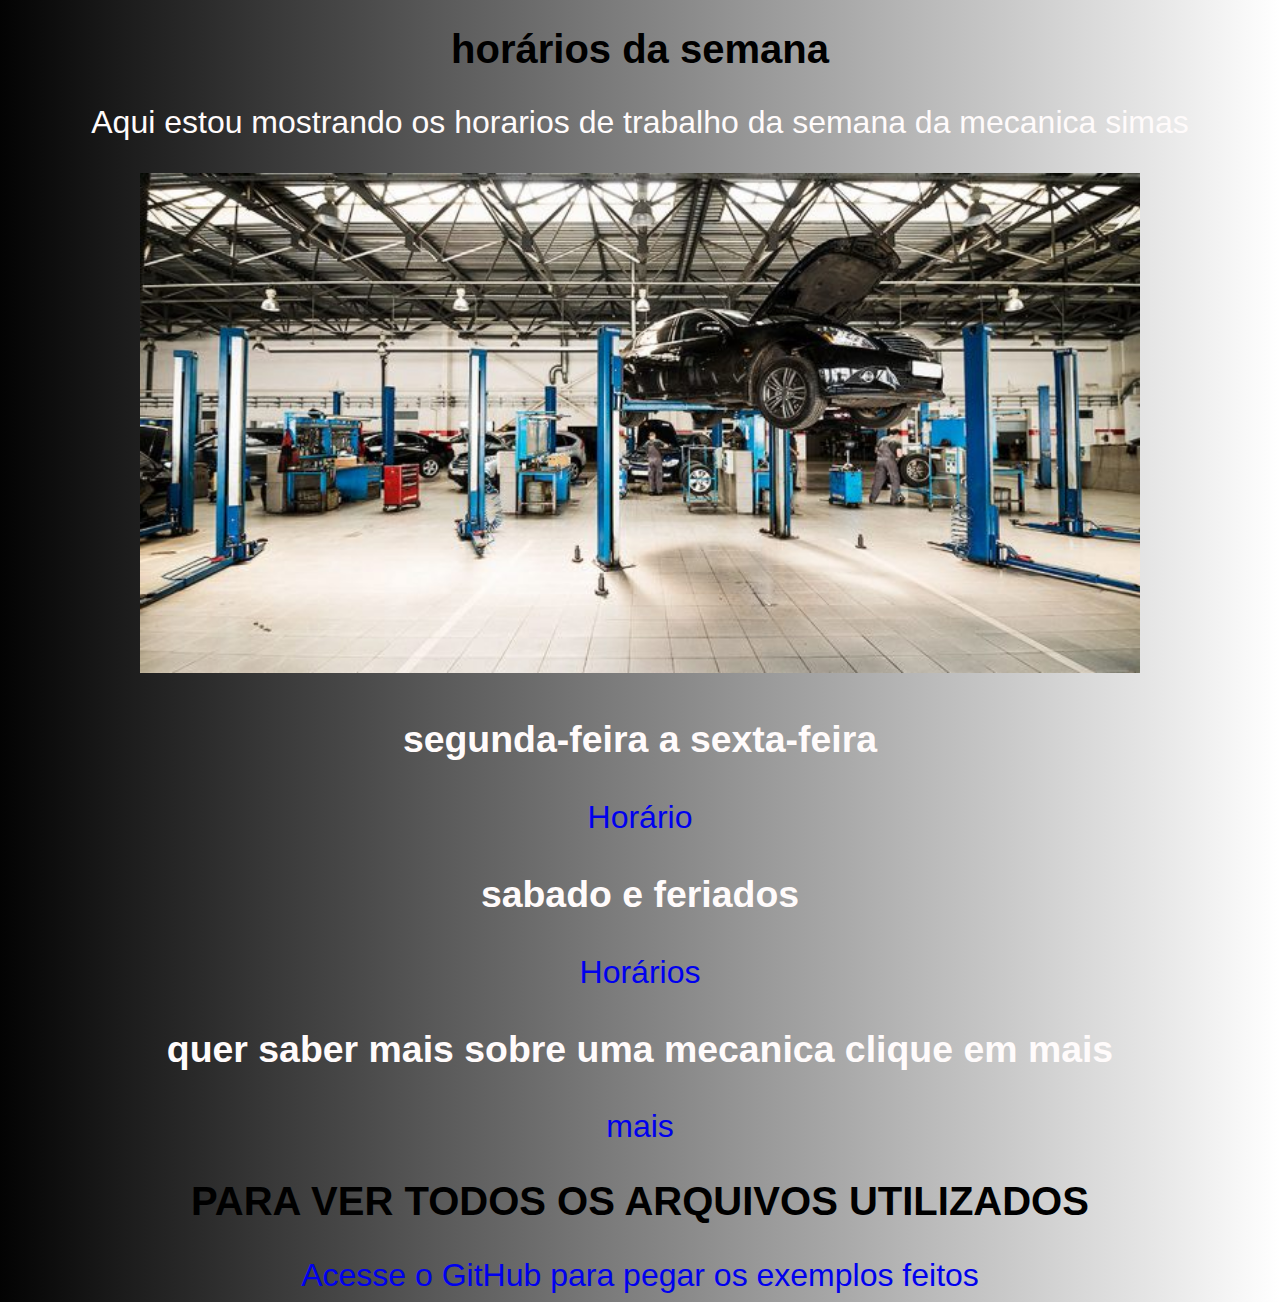
<file: index.html>
<!DOCTYPE html>
<html lang="en">
<head>
    <meta charset="UTF-8">
    <meta name="viewport" content="width=device-width, initial-scale=1.0">
    <link rel="shortcut icon" href="ICONE.ico" type="Aula-03/ICONE">
    <title></title>
    <link rel="stylesheet" href="style.css">
</head>
<body>
    <h1>horários da semana</h1>
    
    <p> Aqui estou mostrando os horarios de trabalho da semana da mecanica simas </p>
    
    <img src="ideias-inovadoras-para-oficina-720x361.jpg" width="1000" height="500">
    
    
        <h3><dias-da-semana></dias-da-semana></h3>
        <h3>segunda-feira a sexta-feira</h3>
        <a href="segunda.html" target="_blank">Horário</a>
    
        <h3>sabado e feriados</h3>
        <a href="sabado.html" target="_blank">Horários</a>

        <h3><dias-da-semana></dias-da-semana></h3>
        <h3>quer saber mais sobre uma mecanica clique em mais</h3>
        <a href="paragrafos.html" target="_blank">mais</a>

        
    </ol>
    <h2> PARA VER TODOS OS ARQUIVOS UTILIZADOS </h2>
    <a href="https://github.com/rafapiasentin/site2024" target="_blank">Acesse o GitHub para pegar os exemplos feitos</a>    </ol>

</body>
</html>
</file>
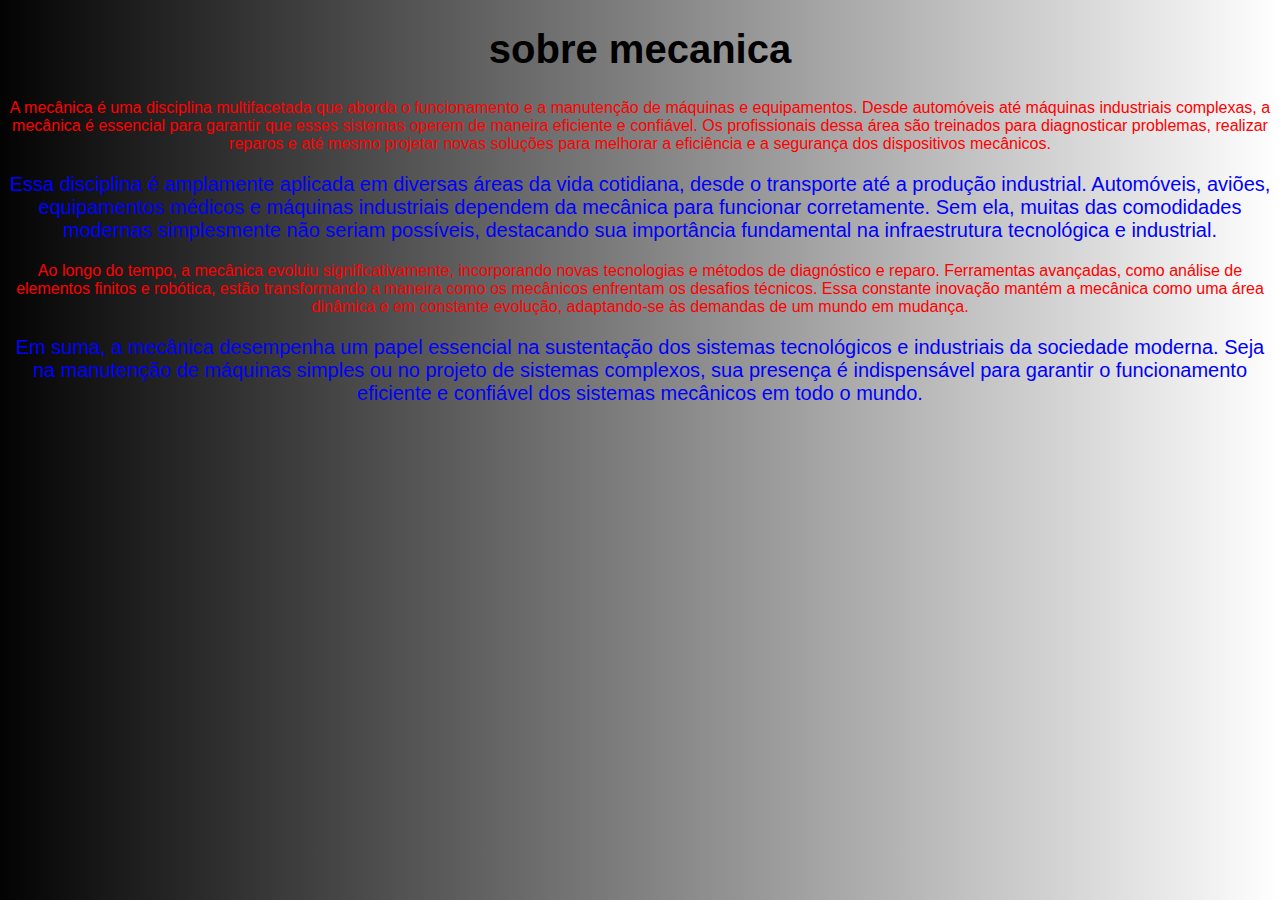
<file: paragrafos.html>
<!DOCTYPE html>
<html lang="en">
<head>
    <meta charset="UTF-8">
    <meta name="viewport" content="width=device-width, initial-scale=1.0">
    <link rel="stylesheet" href="style.css">
    <title>sobre</title>
</head>
<body>
    <h1> sobre mecanica </h1>
    
    <p class="a">A mecânica é uma disciplina multifacetada que aborda o funcionamento e a manutenção de máquinas e equipamentos. Desde automóveis até máquinas industriais complexas, a mecânica é essencial para garantir que esses sistemas operem de maneira eficiente e confiável. Os profissionais dessa área são treinados para diagnosticar problemas, realizar reparos e até mesmo projetar novas soluções para melhorar a eficiência e a segurança dos dispositivos mecânicos.</p>
    
    <p class="b">Essa disciplina é amplamente aplicada em diversas áreas da vida cotidiana, desde o transporte até a produção industrial. Automóveis, aviões, equipamentos médicos e máquinas industriais dependem da mecânica para funcionar corretamente. Sem ela, muitas das comodidades modernas simplesmente não seriam possíveis, destacando sua importância fundamental na infraestrutura tecnológica e industrial.    </p>

    <p class="a">Ao longo do tempo, a mecânica evoluiu significativamente, incorporando novas tecnologias e métodos de diagnóstico e reparo. Ferramentas avançadas, como análise de elementos finitos e robótica, estão transformando a maneira como os mecânicos enfrentam os desafios técnicos. Essa constante inovação mantém a mecânica como uma área dinâmica e em constante evolução, adaptando-se às demandas de um mundo em mudança.</p>

    <p class="b">Em suma, a mecânica desempenha um papel essencial na sustentação dos sistemas tecnológicos e industriais da sociedade moderna. Seja na manutenção de máquinas simples ou no projeto de sistemas complexos, sua presença é indispensável para garantir o funcionamento eficiente e confiável dos sistemas mecânicos em todo o mundo.</p>

</body>
</html>
</file>
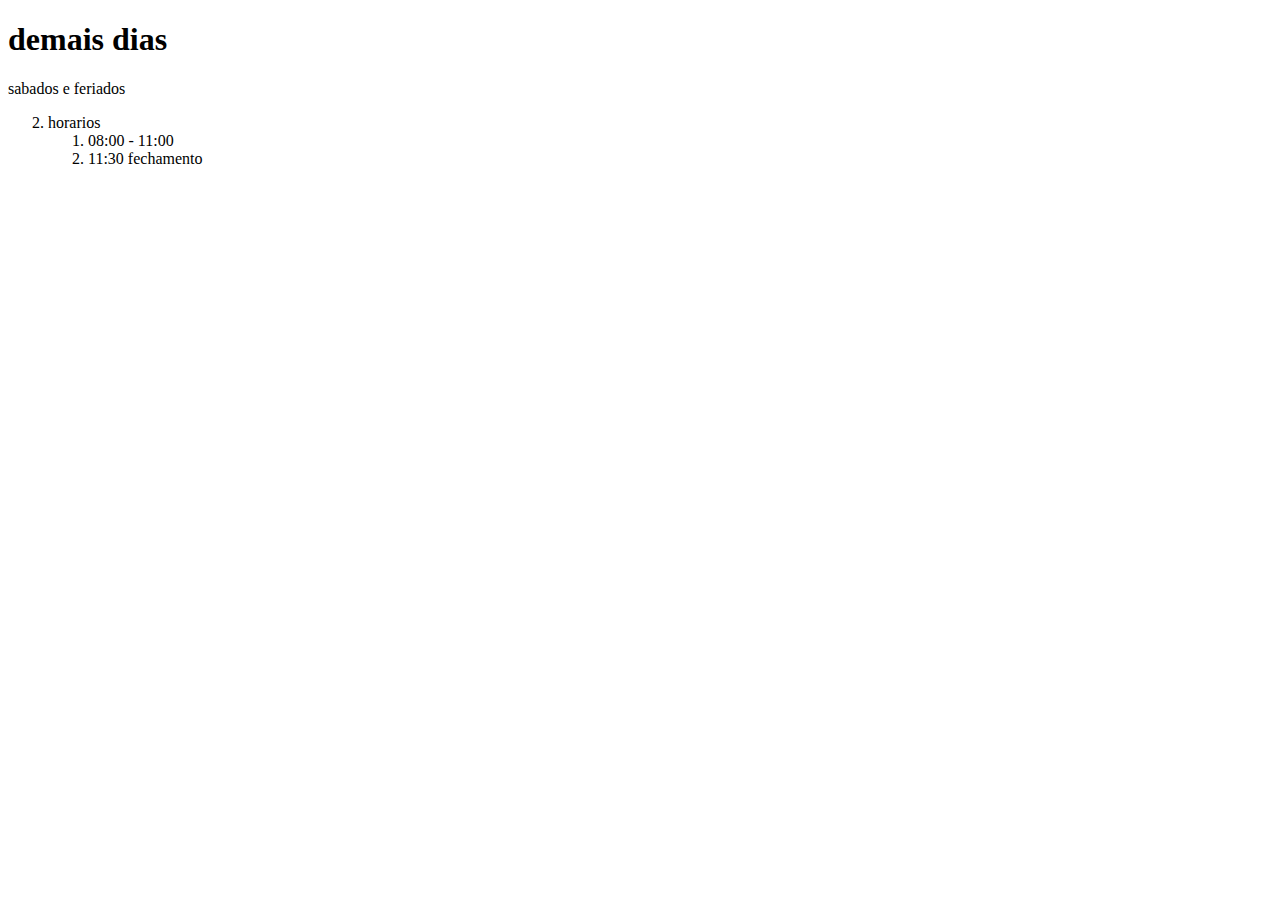
<file: sabado.html>
<!DOCTYPE html>
<html lang="en">
<head>
    <meta charset="UTF-8">
    <meta name="viewport" content="width=device-width, initial-scale=1.0">
    <title>sabado</title>
</head>
<body>
    <h1>demais dias</h1>
    
    <p>sabados e feriados</p>
   
    <ol start="2">
        <li>horarios</li>
        <ol>
            <li>08:00 - 11:00 </li>
            <li>11:30 fechamento</li>
        </ol>
    </ol>

    
</body>
</html>
</file>
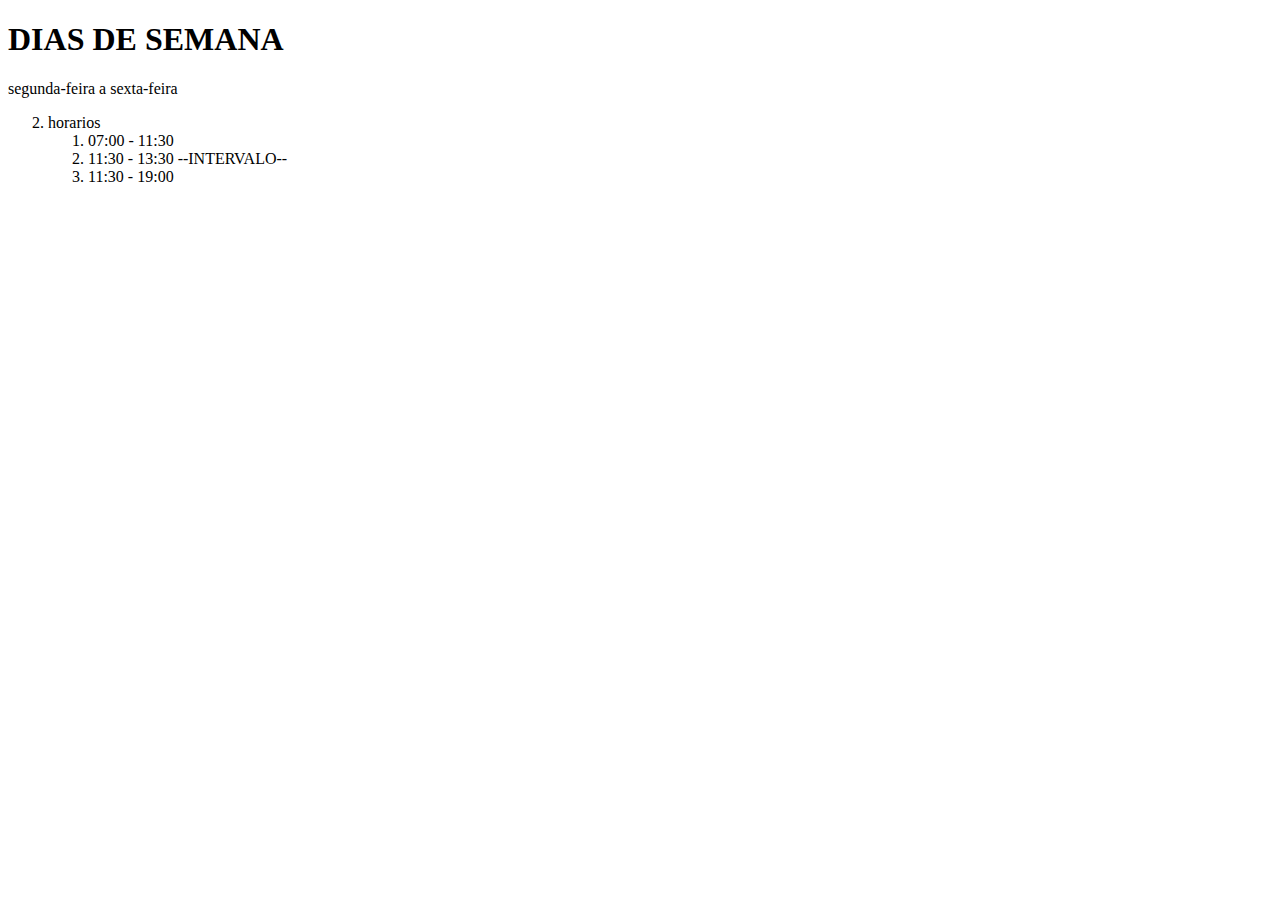
<file: segunda.html>
<!DOCTYPE html>
<html lang="en">
<head>
    <meta charset="UTF-8">
    <meta name="viewport" content="width=device-width, initial-scale=1.0">
    <title>Document</title>
</head>
<body>
    <h1> DIAS DE SEMANA </h1>
    
    <p> segunda-feira a sexta-feira</p>

    <!--
    <images.jpeg>
    -->

    <ol start="2">
        <li>horarios</li>
        <ol>
            <li>07:00 - 11:30 </li>
            <li>11:30 - 13:30 --INTERVALO--</li>
            <li>11:30 - 19:00 </li>

        </ol>
    </ol>

    
</body>
</html>
</file>
<file: style.css>
@charset "UTF-8";

body{
    background-image: linear-gradient(to right, rgb(3, 3, 3), white);
    color: rgb(255, 251, 251);
    font-size: xx-large;
    font-family: Arial;
    text-align: center;
}

h1
{
    text-decoration: underline none;
    color: black;
    font-size: 30pt;
    text-align: center;
}

h2
{
    font-size: 30pt;
    color: black;
    text-align: center;
    text-decoration: underline none;
}

a{
    text-decoration: none;
}

.a{
    font-size: 16px;
    font: arial;
    color: red;
}
.b{
    font-size: 20px;
    font: verdana;
    color: blue;
}
</file>
